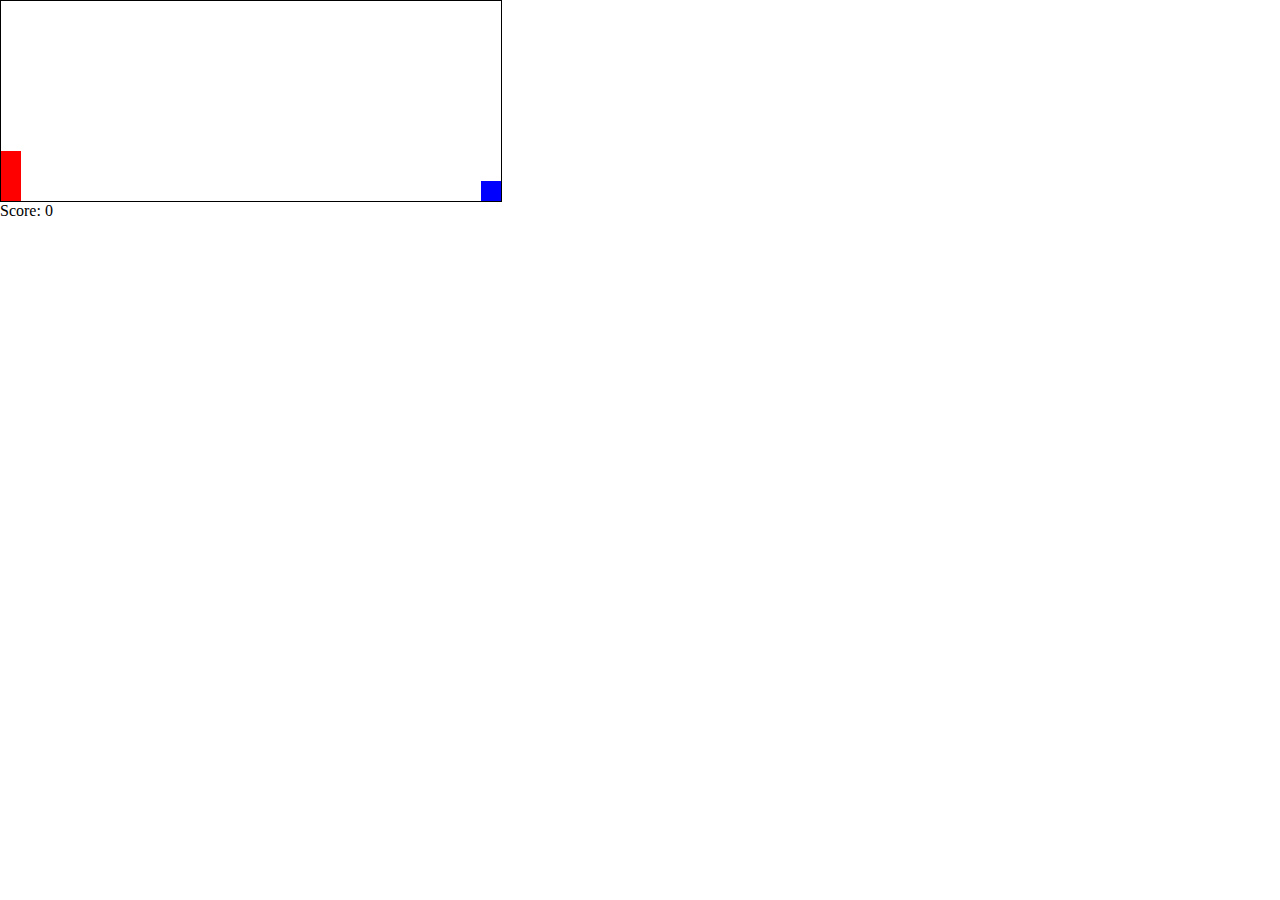
<file: Jumper/index.html>
<!DOCTYPE html>
<html lang="en" onclick="jump()">
<head>
    <meta charset="UTF-8">
    <meta http-equiv="X-UA-Compatible" content="IE=edge">
    <meta name="viewport" content="width=device-width, initial-scale=1.0">
    <title>Document</title>
    <script async src="index.js" defer></script>
    <link rel="stylesheet" href="index.css">
</head>
<body>
    <div id="game">
        <div id="character"></div>
        <div id="block"></div>
    </div>
    <p id="score">Score: 0</p>
</body>
</html>
</file>
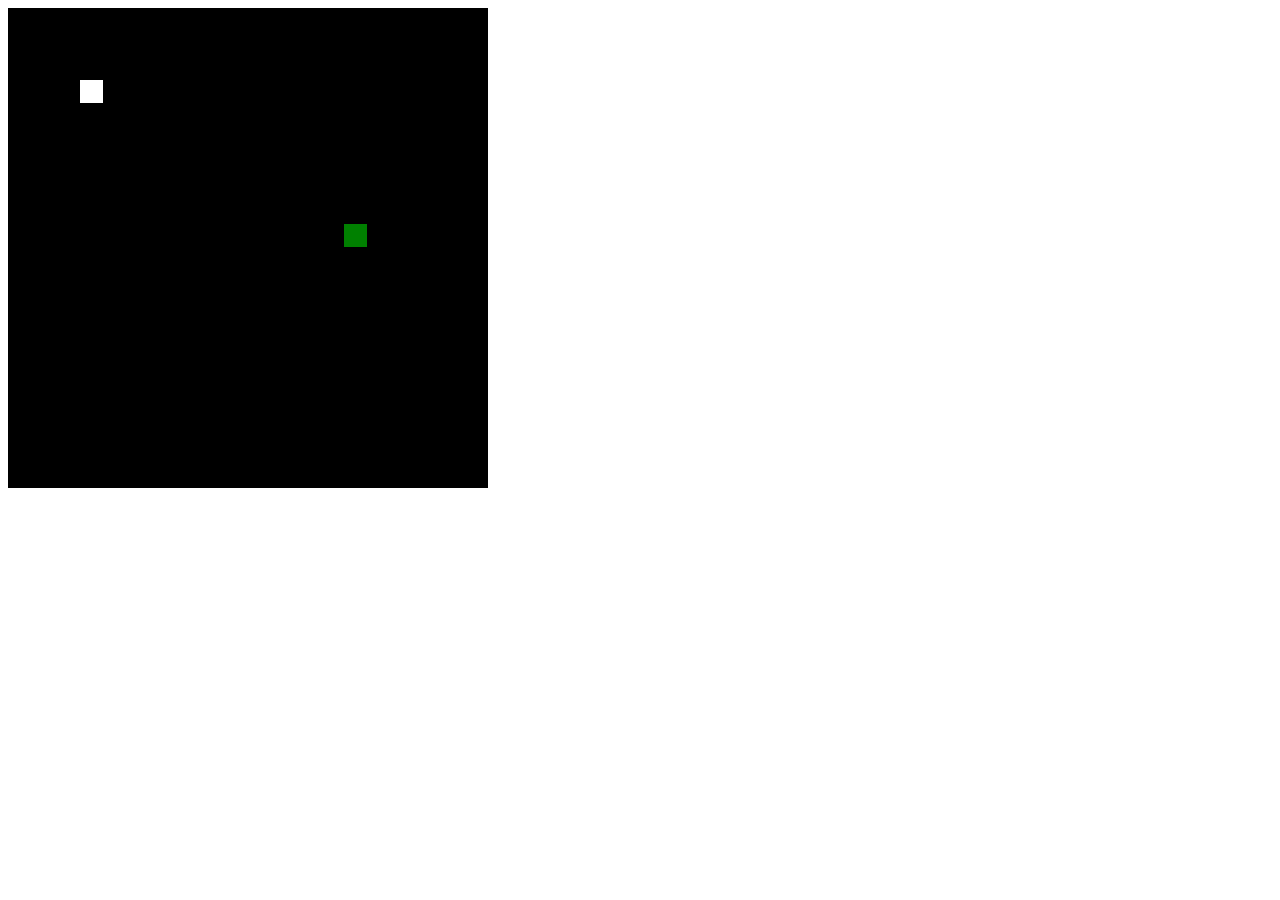
<file: snake/index.html>
<!DOCTYPE html>
<html lang="en">
<head>
    <meta charset="UTF-8">
    <meta http-equiv="X-UA-Compatible" content="IE=edge">
    <meta name="viewport" content="width=device-width, initial-scale=1.0">
    <title>Snake</title>
</head>
<body>
   <canvas id="canvas" width="480" height="480"></canvas>
    <script src="index.js"></script>

</body>
</html>
</file>
<file: Jumper/index.css>
*{
    padding: 0;
    margin: 0;
}

#game {
    width: 500px;
    height: 200px;
    border: 1px solid black;
}

#character {
    width: 20px;
    height: 50px;
    background-color: red;
    position: relative;
    top: 150px;
}

.animate{
    animation: jump 500ms;
}

#block {
    width: 20px;
    height: 20px;
    background-color: blue;
    position: relative;
    top: 130px;
    left: 480px;
    animation: block 1s infinite linear;
}

@keyframes jump{
    0%{top: 150px;}
    30%{top: 100px;}
    70%{top: 100px;}
    100%{top: 150px;}
}

@keyframes block{
    0%{left:480px;}
    100%{left:-40px;}
}
</file>
